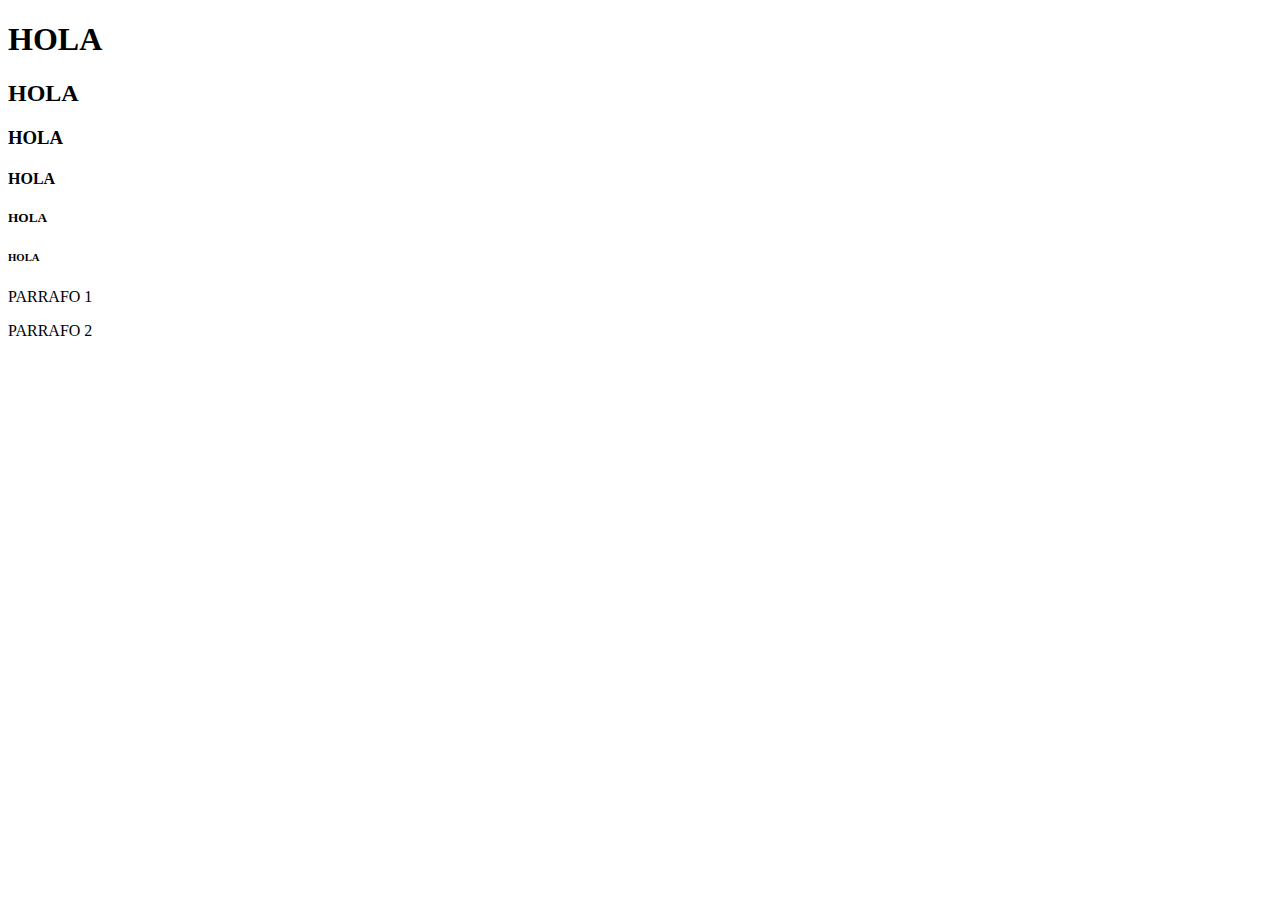
<file: index.html>
<!DOCTYPE html>
<html>
<head>
	<title></title>
</head>
<body>

<h1>HOLA</h1>
<h2>HOLA</h2>
<h3>HOLA</h3>
<h4>HOLA</h4>
<h5>HOLA</h5>
<h6>HOLA</h6>

<p> PARRAFO 1
<p> PARRAFO 2

</p>
</p>

</body>
</html>
</file>
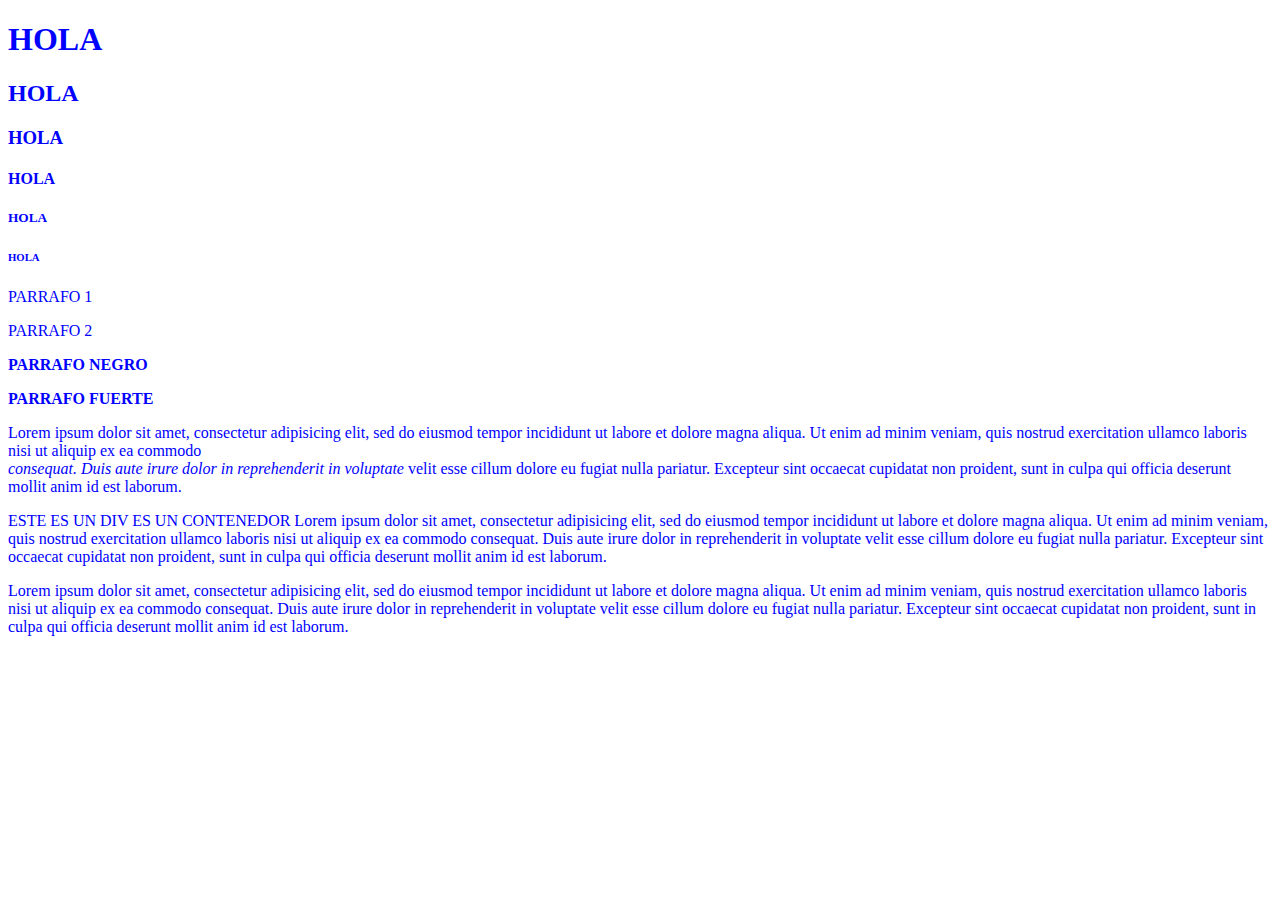
<file: ejemplo1.html>
<!DOCTYPE html>
<html>
<head>
	<title></title>
</head>
<body>

<font color="blue">

<h1>HOLA</h1>
<h2>HOLA</h2>
<h3>HOLA</h3>
<h4>HOLA</h4>
<h5>HOLA</h5>
<h6>HOLA</h6>

<p> PARRAFO 1
<p> PARRAFO 2
</p>
</p>

<p><b>PARRAFO NEGRO</b> </p>
<p><strong>PARRAFO FUERTE</strong> </p>

<P>Lorem ipsum dolor sit amet, consectetur adipisicing elit, sed do eiusmod
tempor incididunt ut labore et dolore magna aliqua. Ut enim ad minim veniam,
quis nostrud exercitation ullamco laboris nisi ut aliquip ex ea commodo
<br><!---salto de linea-->
<em>consequat. Duis aute irure dolor in reprehenderit in voluptate  </em> velit esse
cillum dolore eu fugiat nulla pariatur. Excepteur sint occaecat cupidatat non
proident, sunt in culpa qui officia deserunt mollit anim id est laborum.</P>

<!---coemntarios-->

<div>
	ESTE ES UN DIV

	ES UN CONTENEDOR
	Lorem ipsum dolor sit amet, consectetur adipisicing elit, sed do eiusmod
	tempor incididunt ut labore et dolore magna aliqua. Ut enim ad minim veniam,
	quis nostrud exercitation ullamco laboris nisi ut aliquip ex ea commodo
	consequat. Duis aute irure dolor in reprehenderit in voluptate velit esse
	cillum dolore eu fugiat nulla pariatur. Excepteur sint occaecat cupidatat non
	proident, sunt in culpa qui officia deserunt mollit anim id est laborum.

</div>  <!---encierra el contenido en cajas-->

<p>
	
</p>

<span>
	
Lorem ipsum dolor sit amet, consectetur adipisicing elit, sed do eiusmod
tempor incididunt ut labore et dolore magna aliqua. Ut enim ad minim veniam,
quis nostrud exercitation ullamco laboris nisi ut aliquip ex ea commodo
consequat. Duis aute irure dolor in reprehenderit in voluptate velit esse
cillum dolore eu fugiat nulla pariatur. Excepteur sint occaecat cupidatat non
proident, sunt in culpa qui officia deserunt mollit anim id est laborum.

</span> <!---encierra el contenido en cajas pero en la misma linea-->

</body>
</html>
</file>
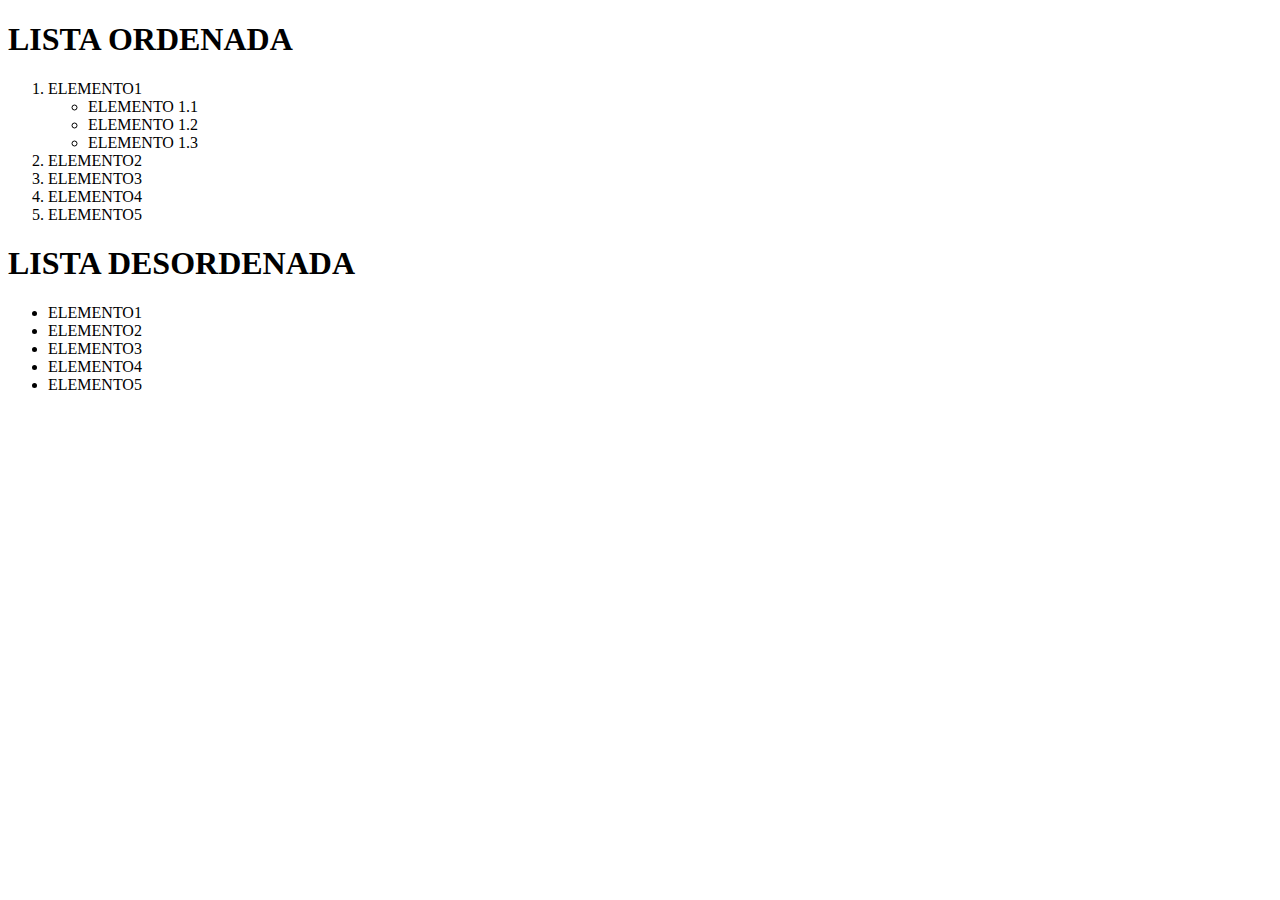
<file: ejemplo2.html>
<!DOCTYPE html>
<html>
<head>
	<title></title>
</head>
<body>
<h1>LISTA ORDENADA</h1>
<ol>
	<li>ELEMENTO1</li>
	<ul>
			<li>ELEMENTO 1.1</li>
			<li>ELEMENTO 1.2</li>
			<li>ELEMENTO 1.3</li>
	</ul>
	<li>ELEMENTO2</li>
	<li>ELEMENTO3</li>
	<li>ELEMENTO4</li>
	<li>ELEMENTO5</li>
</ol>

<h1>LISTA DESORDENADA</h1>
<ul>
	<li>ELEMENTO1</li>
	<li>ELEMENTO2</li>
	<li>ELEMENTO3</li>
	<li>ELEMENTO4</li>
	<li>ELEMENTO5</li>


</ul>

</body>
</html>
</file>
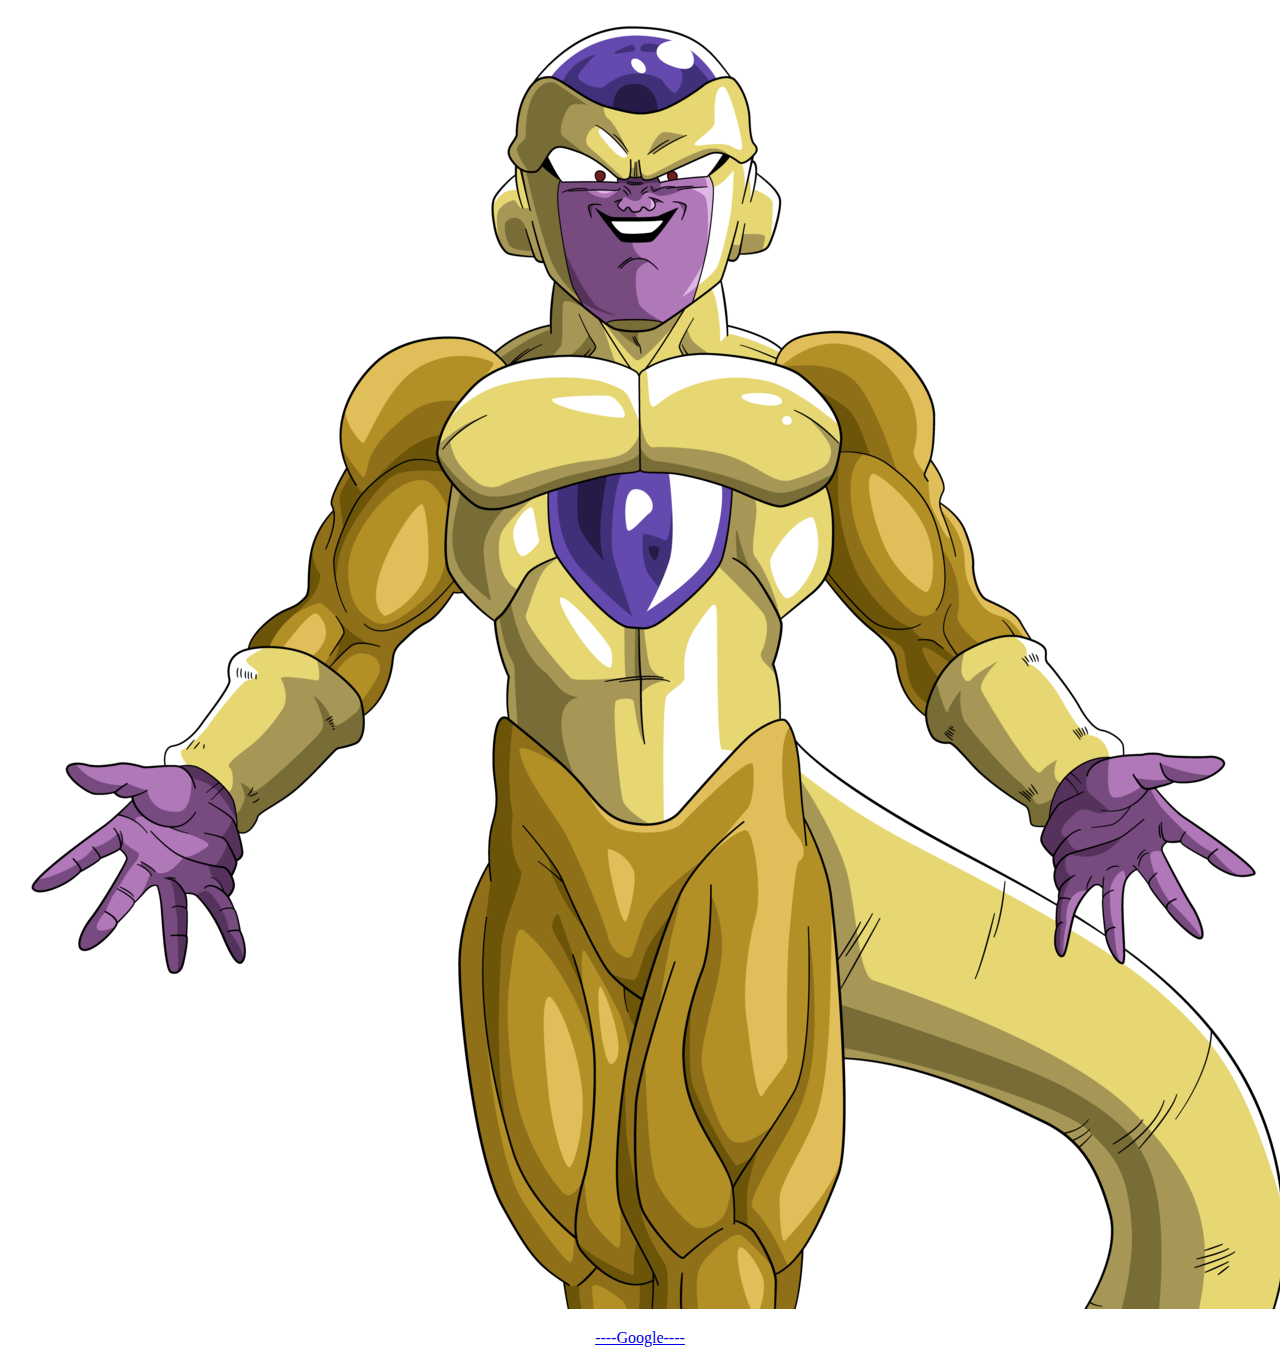
<file: ejemplo3.html>
<!DOCTYPE html>
<html>
<head>
	<title> </title>
</head>
<body>

<img src="imagenes/golden_frieza.png"><br>
<p align=center> </applet></textarea><a href="https://www.google.com.mx/"> ----Google----</a>

</body>
</html>
</file>
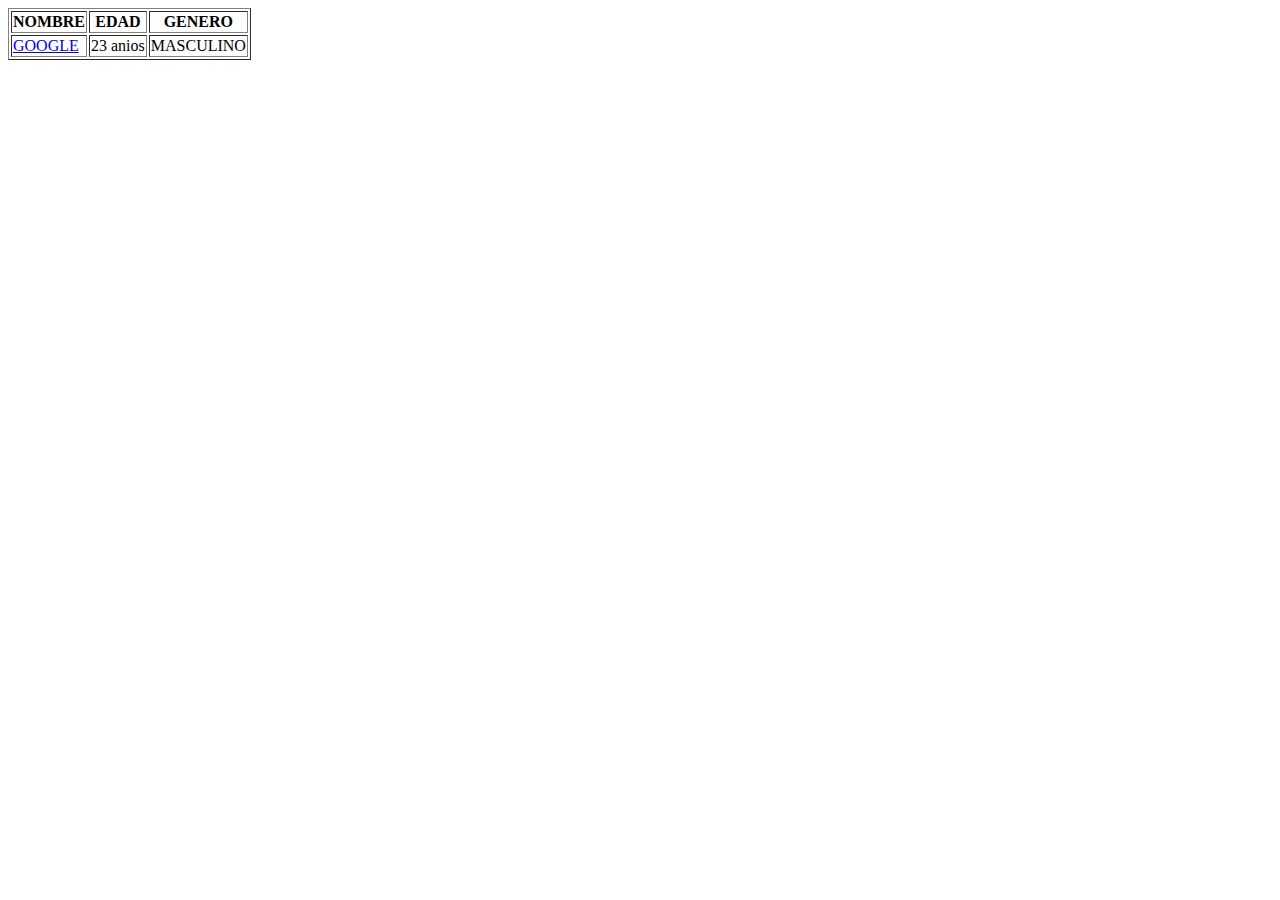
<file: ejemplo4.html>
<html>
<head>
	<title></title>
</head>
<body>

	<table border="1">
		<tr>
			<th>NOMBRE</th>
			<th>EDAD</th>
			<th>GENERO</th>

		</tr> 
		<td>
				<a href="https://www.google.com.mx/">
				GOOGLE</a></td>	
				<td>23 anios</td>
				<td>MASCULINO</td>


	</table>

</body>
</html>
</file>
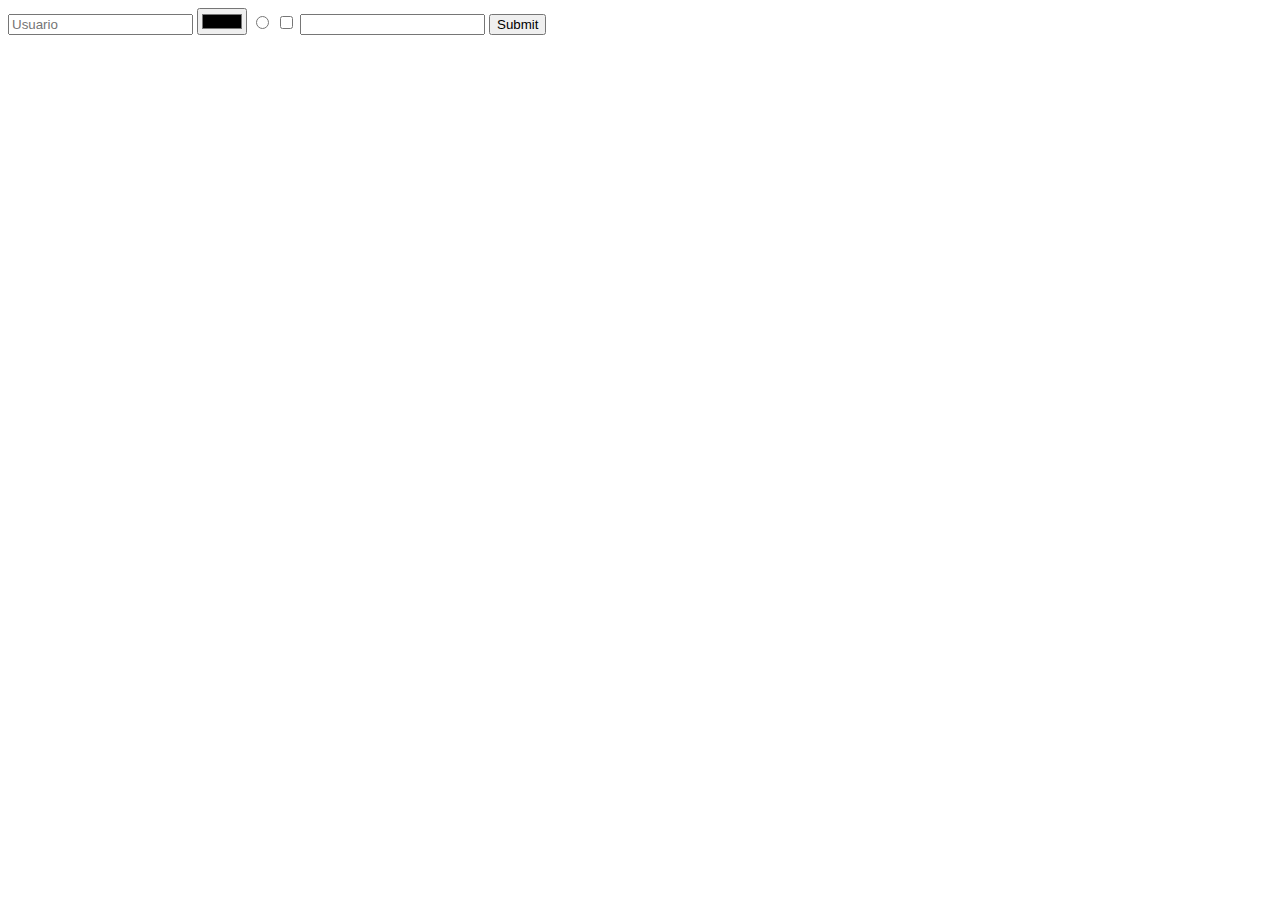
<file: ejemplo5_formularios.html>
<html>
<head>
	<title></title>
</head>
<body>
	<form>
		<input type="text" name "" placeholder="Usuario">
		<input type="color" name "">					
		<input type="radio" name "">
		<input type="checkbox" name "">
		<input type="password" name"">
		<input type="submit" nameee"">
	</form>
</body>
</html>
</file>
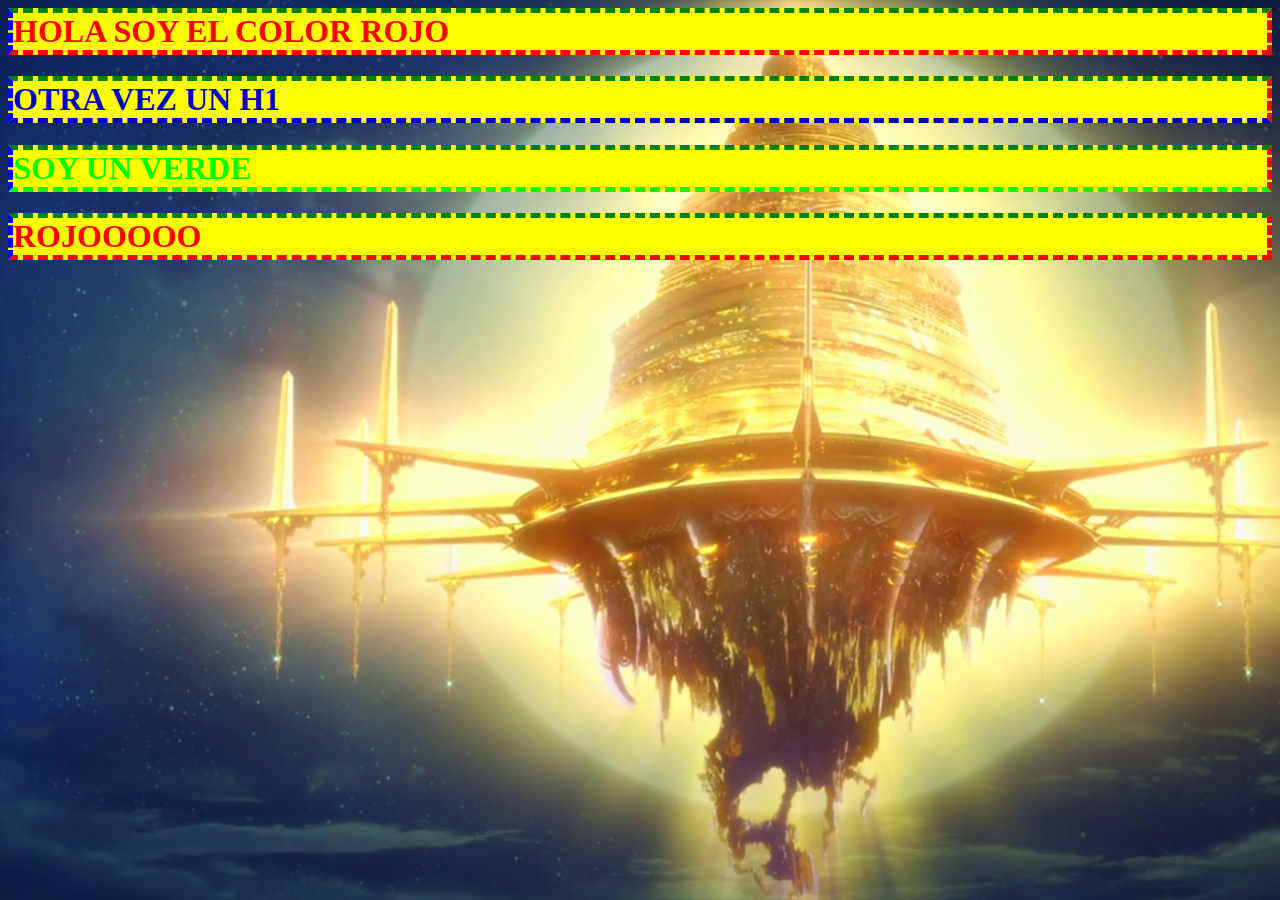
<file: estilos.html>
<html>
<head>
	<title>Estilos</title>
	<link rel="stylesheet" type="text/css" href="css/estilo1.css">
</head>
<body>
<h1>HOLA SOY EL COLOR ROJO</h1>
<h1 id="especial">OTRA VEZ UN H1</h1>
<h1 class="verde">SOY UN VERDE</h1>
<h1>ROJOOOOO</h1>
</body>
</html>
</file>
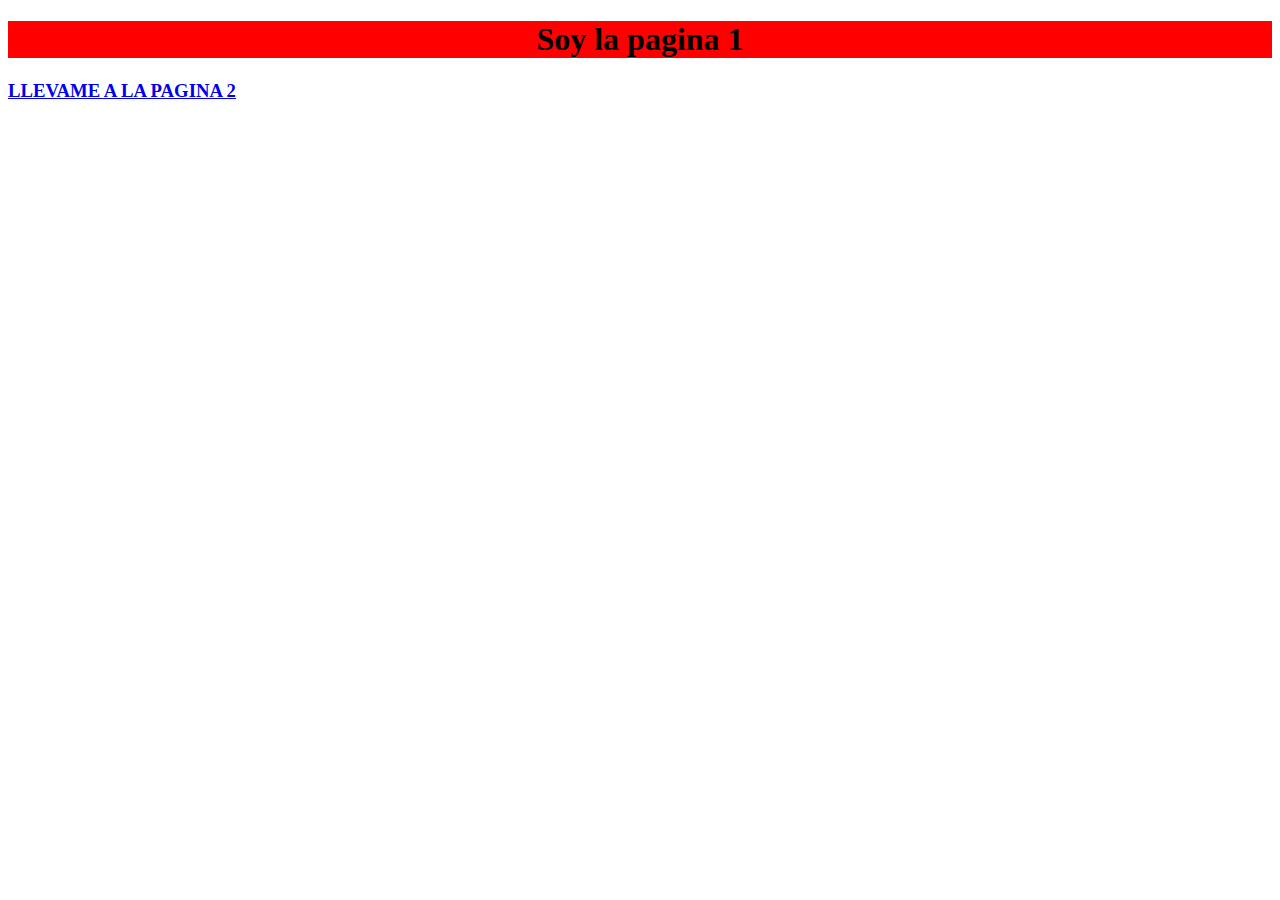
<file: pagina1.html>
<!DOCTYPE html>
<html>
<head>
	<title></title>
	<link rel="stylesheet" type="text/css" href="css/pagina1.css">
</head>
<body>
<header>
	<h1>Soy la pagina 1</h1>

</header>

<div>
	
	<h3><a href="pagina2.html">LLEVAME A LA PAGINA 2</a></h3>
</div>

</body>
</html>
</file>
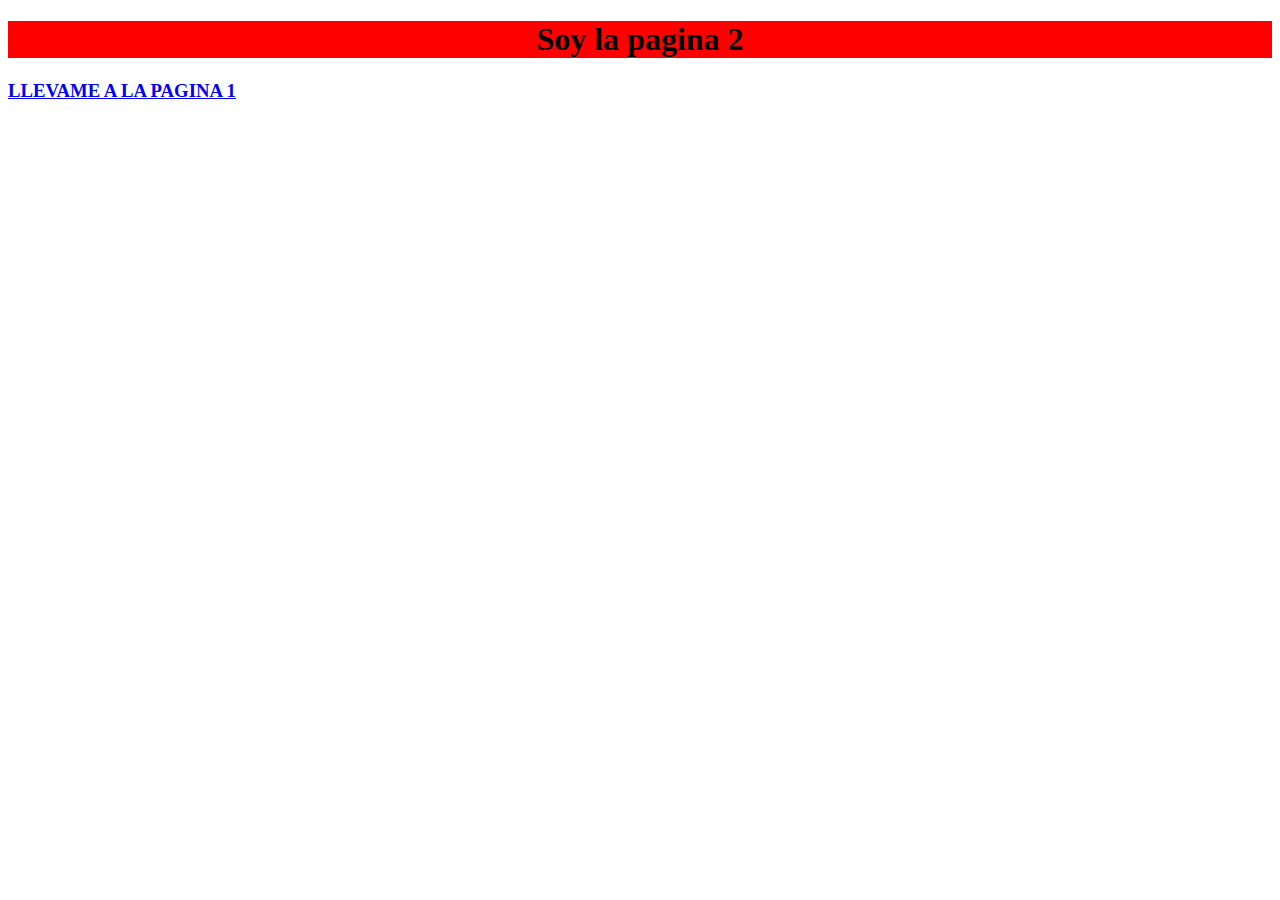
<file: pagina2.html>
<!DOCTYPE html>
<html>
<head>
	<title></title>
	<link rel="stylesheet" type="text/css" href="css/pagina2.css">
</head>
<body>
<header>
	<h1>Soy la pagina 2</h1>

	</header>

	<div>
	
	<h3><a href="pagina1.html">LLEVAME A LA PAGINA 1</a></h3>
</div>

</body>
</html>
</file>
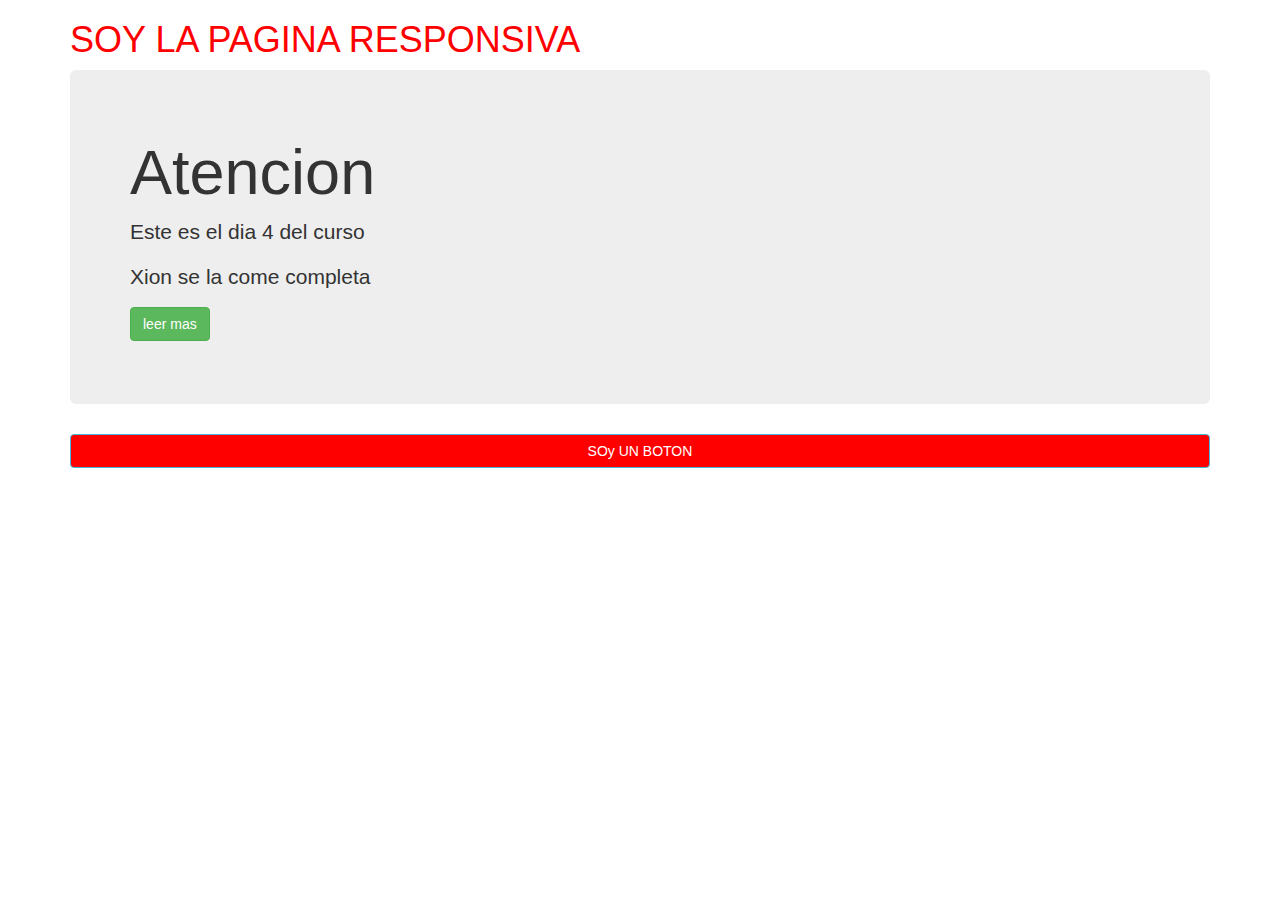
<file: responsivo.html>
<!DOCTYPE html>
<html>
<head>
	<title></title>
	<link rel="stylesheet" type="text/css" href="css/bootstrap.css">
	<link rel="stylesheet" type="text/css" href="css/estiloparabootstrap.css">
</head>
<body>




<div class="container">
	<h1>SOY LA PAGINA RESPONSIVA</h1>
<div class="jumbotron">
	
	<h1>Atencion</h1>
	<p>Este es el dia 4 del curso</p>
	<p>Xion se la come completa</p>
	<p><a href="" class="btn btn-success btn-large "> leer mas</a></p>

</div>

<button type="button" class="btn btn-info btn-block">SOy UN BOTON</button>  
</div>


</body>
</html>
</file>
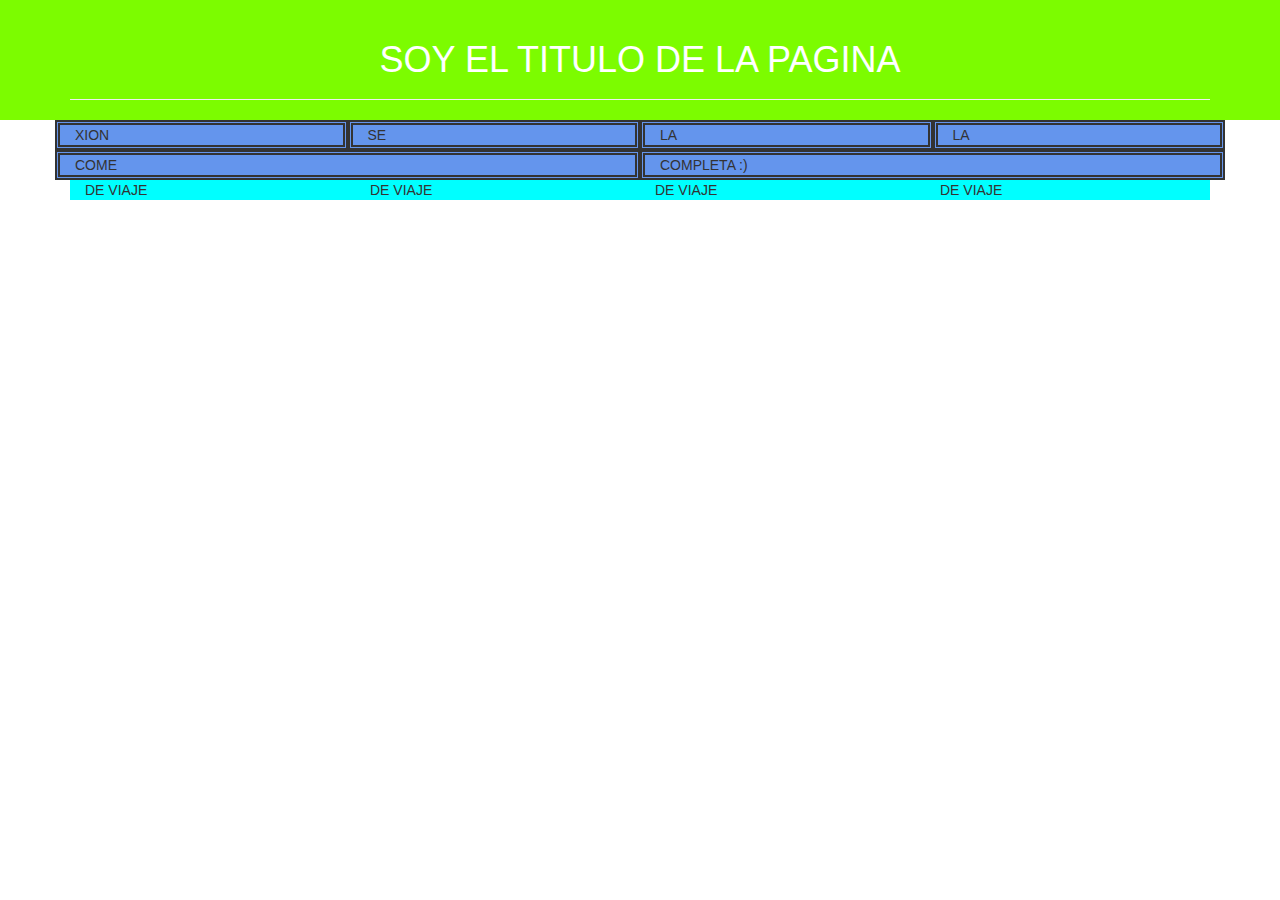
<file: responsivo2.html>
<!DOCTYPE html>
<html>
<head>
	<title></title>
	<link rel="stylesheet" type="text/css" href="css/bootstrap.css">
	<link rel="stylesheet" type="text/css" href="css/responsivo.css">
</head>
<body>

<header>
	
	<div class="container">
		
		<div class="page-header">
  
 			 <h1 class="text-center blanco">SOY EL TITULO DE LA PAGINA </h1>

		</div>

	</div>

</header>

<div class="container">

	<div class="row">

		<div class="col-md-3 color">XION	</div>
		<div class="col-md-3 color">SE </div>
		<div class="col-md-3 color">LA </div>
		<div class="col-md-3 color">LA </div>
		
		
	</div>	

<div class="row">

		<div class="col-md-6 col-sm-6 col-xs-12 color">COME	</div>
		<div class="col-md-6 col-sm-6 col-xs-12 color">COMPLETA :) </div>


<div class="row">
<div class="container">

<div class= "col-lg-3 col-md-3 col-sm-6 col-xs-12 color2 ">DE VIAJE</div>
	<div class= "col-lg-3 col-md-3 col-sm-6 col-xs-12 color2 "> DE VIAJE </div>
	<div class= "col-lg-3 col-md-3 col-sm-6 col-xs-12 color2 "> DE VIAJE </div>
	<div class= "col-lg-3 col-md-3 col-sm-6 col-xs-12 color2 "> DE VIAJE </div>
		

</div>
</div>

</div>
	</div>

	



</body>
</html>
</file>
<file: css/estilo1.css>
body{
background-color: #ffff00 ;
background:url(imagenescss/aincrad.png);
background-repeat: no-repeat; /*para que no se repita*/
background-size: cover; /*para que cubra todo*/

}

h1{
	color: #FF0000;
	background-color: #ffff00 ;
	/*border-color: #512da8;*/
	/*border-style: solid;*/
	border-style: dashed;
	border-width: 5px;


	border-left-color:blue;
	border-right-color:red;
	border-top-color:green;
}

#especial{
	color: rgba(0,0,200,1.0);
}

.verde{
	color: #00FF00;
}
</file>
<file: css/pagina1.css>
header{
background-color: #FF0000;
text-align:center

}
</file>
<file: css/pagina2.css>
header{
background-color: #FF0000;
text-align:center

}
</file>
<file: css/responsivo.css>
header{
	background-color: #7CFC00; 
}

.blanco{
	color: white;
}

.color{

background-color: 	#6495ED;
border-width: 5px;
border-style: double;

}


.color2{

background-color: 	#00FFFF;
border-width: 10px;

}


.color3{

background-color: 	#00FFFF;
border-width: 10px;

}
</file>
<file: css/estiloparabootstrap.css>
h1{
	color:red;
}

.btn-info {
	background-color:#FF0000;
}
</file>
